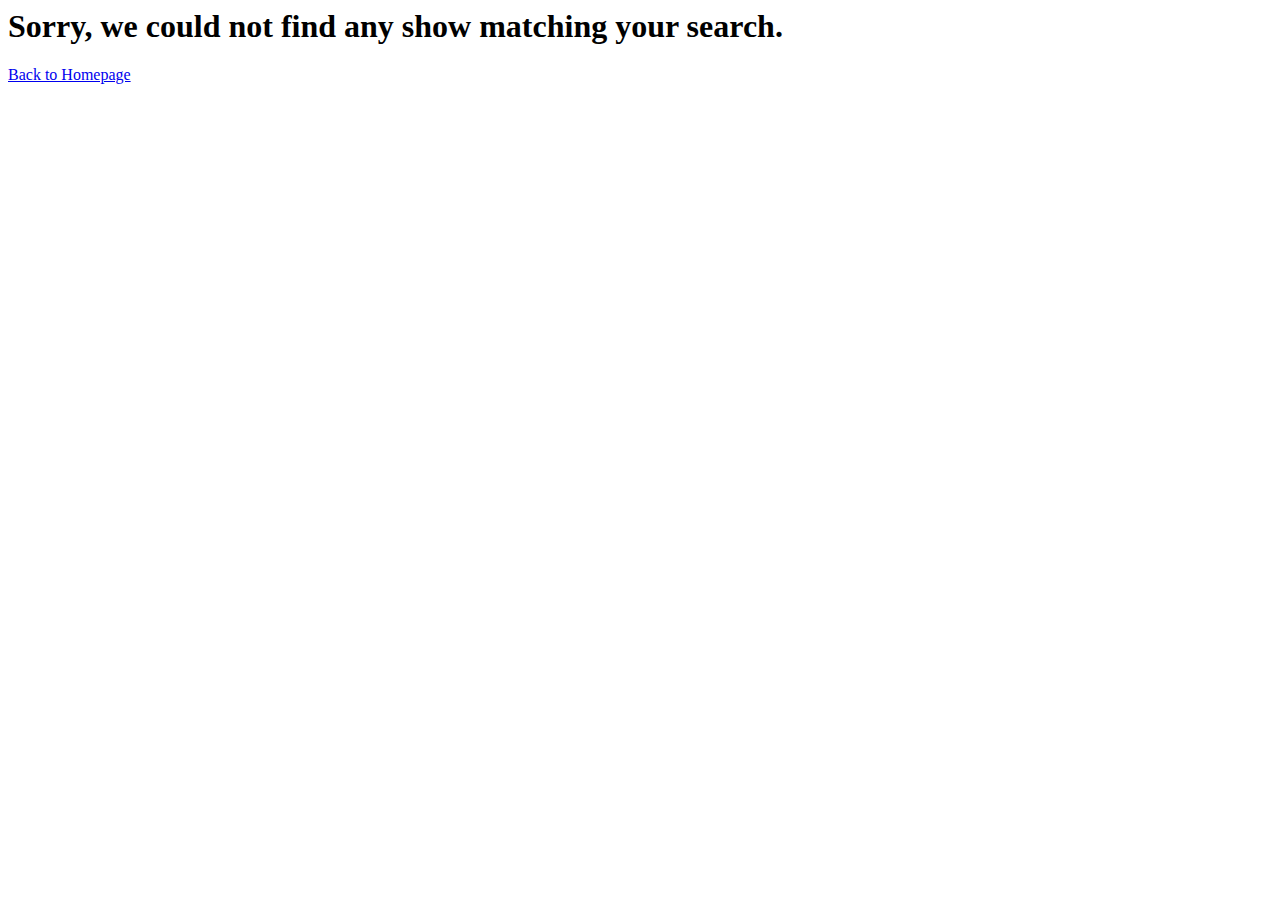
<file: webseries/templates/webseries/SelectionSerieechec.html>
<HTML>
 <HEAD>
  <TITLE>Show not found</TITLE>
 </HEAD>

 <BODY>
 
<h1> Sorry, we could not find any show matching your search. </h1>

<div>
<a href="{% url 'index' %}" > Back to Homepage  </a>
</div>

    </BODY>
</HTML>
</file>
